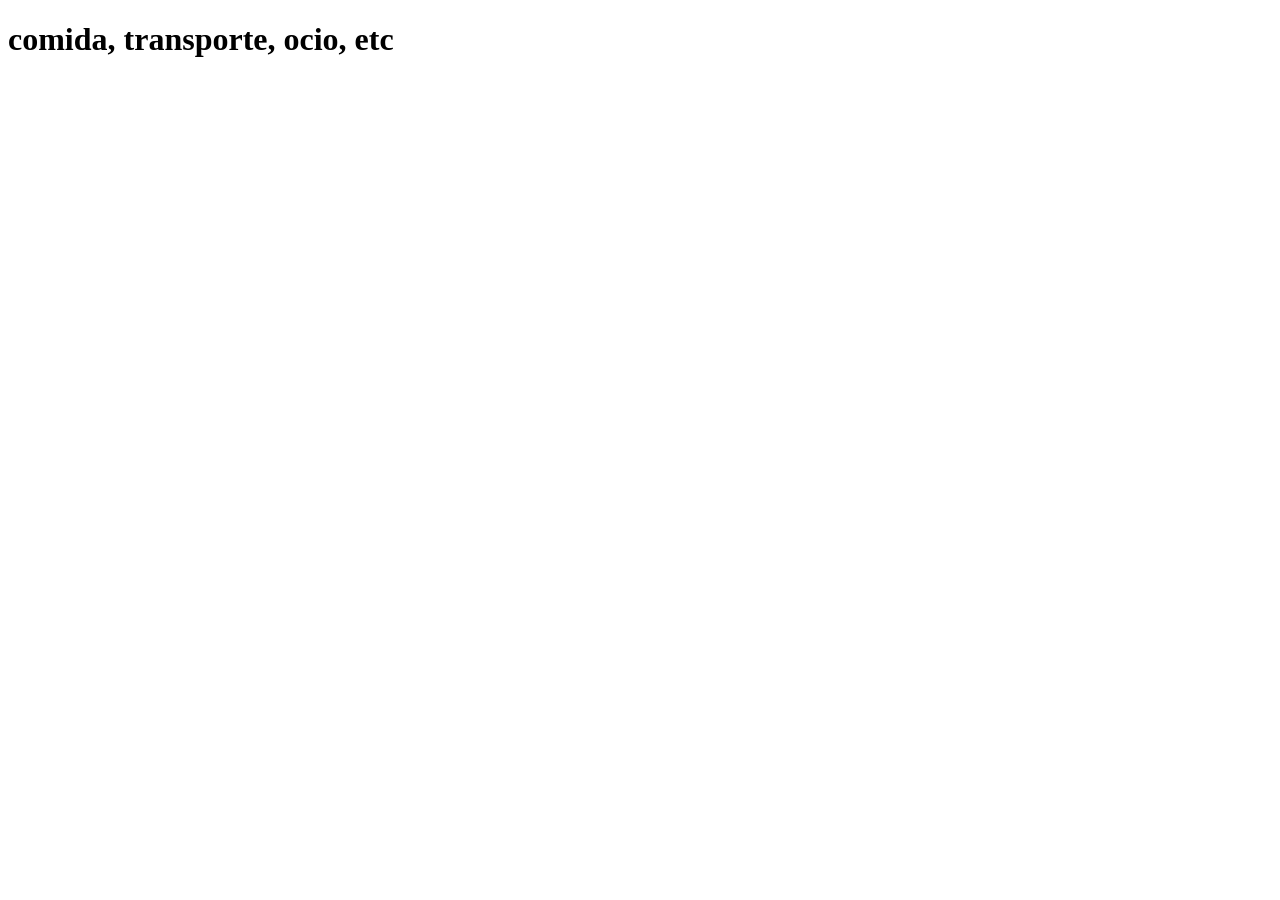
<file: aplicación-web/categoria/categorias.html>
<!DOCTYPE html>
<html lang="en">
<head>
    <meta charset="UTF-8">
    <meta name="viewport" content="width=device-width, initial-scale=1.0">
    <title>Document</title>
</head>
<body>

    <h1>comida, transporte, ocio, etc </h1>
    
</body>
</html>
</file>
